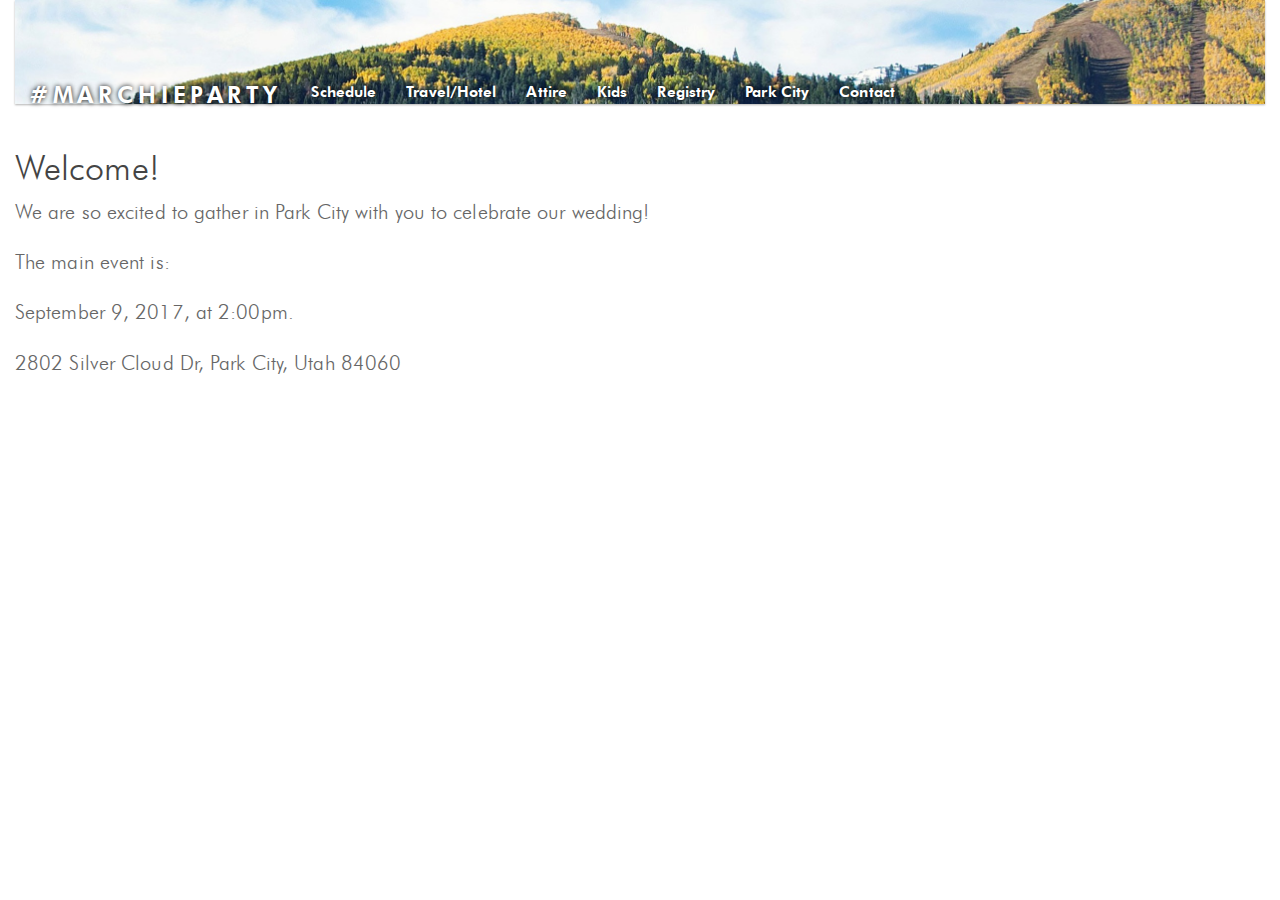
<file: index.html>
<!DOCTYPE html>
<html>
    <head>
        <meta charset="utf-8">
            <meta name="robots" content="noindex"/>
        <meta http-equiv="X-UA-Compatible" content="IE=edge">
        <title>Maile & Mike - Wedding</title>
        <link rel="stylesheet" href="css/bootstrap.css">
        <meta name="viewport" content="width=device-width, initial-scale=1">
        <link rel="stylesheet" href="css/laluz.css">
        <link rel="icon" href="img/icon.gif" type="image/gif" />
    </head>
    <body>
        <div class="container-fluid">
            <div id="header"></div>
        </div>
        <div class="container-fluid">
            <h3>Welcome!</h3>
            <p class="lead">We are so excited to gather in Park City with you to celebrate our wedding!</p>
                <p class="lead">The main event is:</p>
                <p class="lead">September 9, 2017, at 2:00pm.</p>
                <p class="lead">2802 Silver Cloud Dr, Park City, Utah 84060</p>
                <div class="map" id="map">
                    <iframe src="https://www.google.com/maps/embed/v1/place?key=AIzaSyCntHXOONf1ITETKw8DdtGgzZOIrFEelnw&q=2802+Silver+Cloud+Dr%2C+Park+City%2C+UT+84060&attribution_source=Marchie+Party&attribution_ios_deep_link_id=comgooglemaps://?daddr=2802+Silver+Cloud+Dr%2C+Park+City%2C+UT+84060&zoom=11&center=40.681907,-111.485753" width="100%" height="400" frameborder="0" style="border:0"></iframe>
                </div>
        </div>
        <div id="footer"></div>
        <script src="https://ajax.googleapis.com/ajax/libs/jquery/1.12.4/jquery.min.js"></script>
        <script src="https://maxcdn.bootstrapcdn.com/bootstrap/3.3.7/js/bootstrap.min.js" integrity="sha384-Tc5IQib027qvyjSMfHjOMaLkfuWVxZxUPnCJA7l2mCWNIpG9mGCD8wGNIcPD7Txa" crossorigin="anonymous"></script>
        <script src="js/header.js"></script>
        <!-- Start of StatCounter code -->
        <script type="text/javascript">
        var sc_project=11395513; var sc_invisible=1; var sc_security="97cbfa52"; var scJsHost = (("https:" == document.location.protocol) ? "https://secure." : "http://www."); document.write("<sc"+"ript type='text/javascript' src='" +
        scJsHost+"statcounter.com/counter/counter.js'></"+"script>"); </script><noscript><div class="statcounter"><a title="web analytics" href="http://statcounter.com/" target="_blank"><img class="statcounter" src="//c.statcounter.com/11395513/0/97cbfa52/1/" alt="web analytics"></a></div></noscript><!-- End of StatCounter code->
    </body>
</html>
</file>
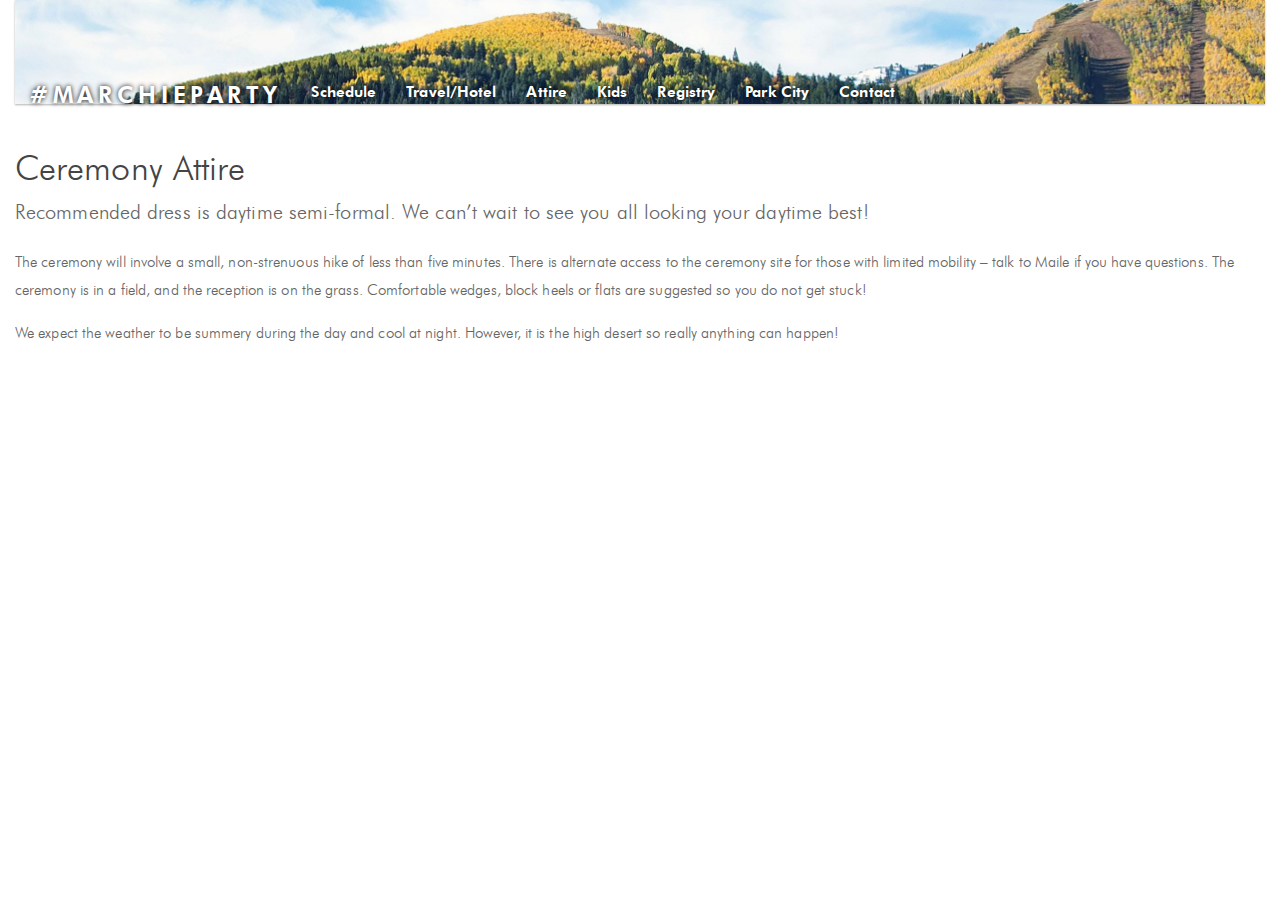
<file: attire.html>
<!DOCTYPE html>
<html>
    <head>
        <meta name="robots" content="noindex"/>
        <meta charset="utf-8">
        <meta http-equiv="X-UA-Compatible" content="IE=edge">
        <title>Maile & Mike - Wedding</title>
        <link rel="stylesheet" href="css/bootstrap.css">
        <meta name="viewport" content="width=device-width, initial-scale=1">
        <link rel="stylesheet" href="css/laluz.css">
        <link rel="icon" href="img/icon.gif" type="image/gif" />

    </head>
    <body>
        <!-- <h3>About</h3> -->
        <div class="container-fluid">
            <div id="header"></div>
        </div>
        <div class="container-fluid">

            <h3>Ceremony Attire</h3>
            <p class="lead">Recommended dress is daytime semi-formal. We can’t wait to see you all looking your daytime best!</p><p>The ceremony will involve a small, non-strenuous hike of less than five minutes. There is alternate access to the ceremony site for those with limited mobility – talk to Maile if you have questions. The ceremony is in a field, and the reception is on the grass. Comfortable wedges, block heels or flats are suggested so you do not get stuck!</p>
            <p>We expect the weather to be summery during the day and cool at night. However, it is the high desert so really anything can happen!</p>
        </div>
        <script src="https://ajax.googleapis.com/ajax/libs/jquery/1.12.4/jquery.min.js"></script>
        <script src="https://maxcdn.bootstrapcdn.com/bootstrap/3.3.7/js/bootstrap.min.js" integrity="sha384-Tc5IQib027qvyjSMfHjOMaLkfuWVxZxUPnCJA7l2mCWNIpG9mGCD8wGNIcPD7Txa" crossorigin="anonymous"></script>
        <script src="js/header.js"></script>
        <!-- Start of StatCounter code -->
        <script type="text/javascript">
        var sc_project=11395513; var sc_invisible=1; var sc_security="97cbfa52"; var scJsHost = (("https:" == document.location.protocol) ? "https://secure." : "http://www."); document.write("<sc"+"ript type='text/javascript' src='" +
        scJsHost+"statcounter.com/counter/counter.js'></"+"script>"); </script><noscript><div class="statcounter"><a title="web analytics" href="http://statcounter.com/" target="_blank"><img class="statcounter" src="//c.statcounter.com/11395513/0/97cbfa52/1/" alt="web analytics"></a></div></noscript><!-- End of StatCounter code->
    </body>
</html>
</file>
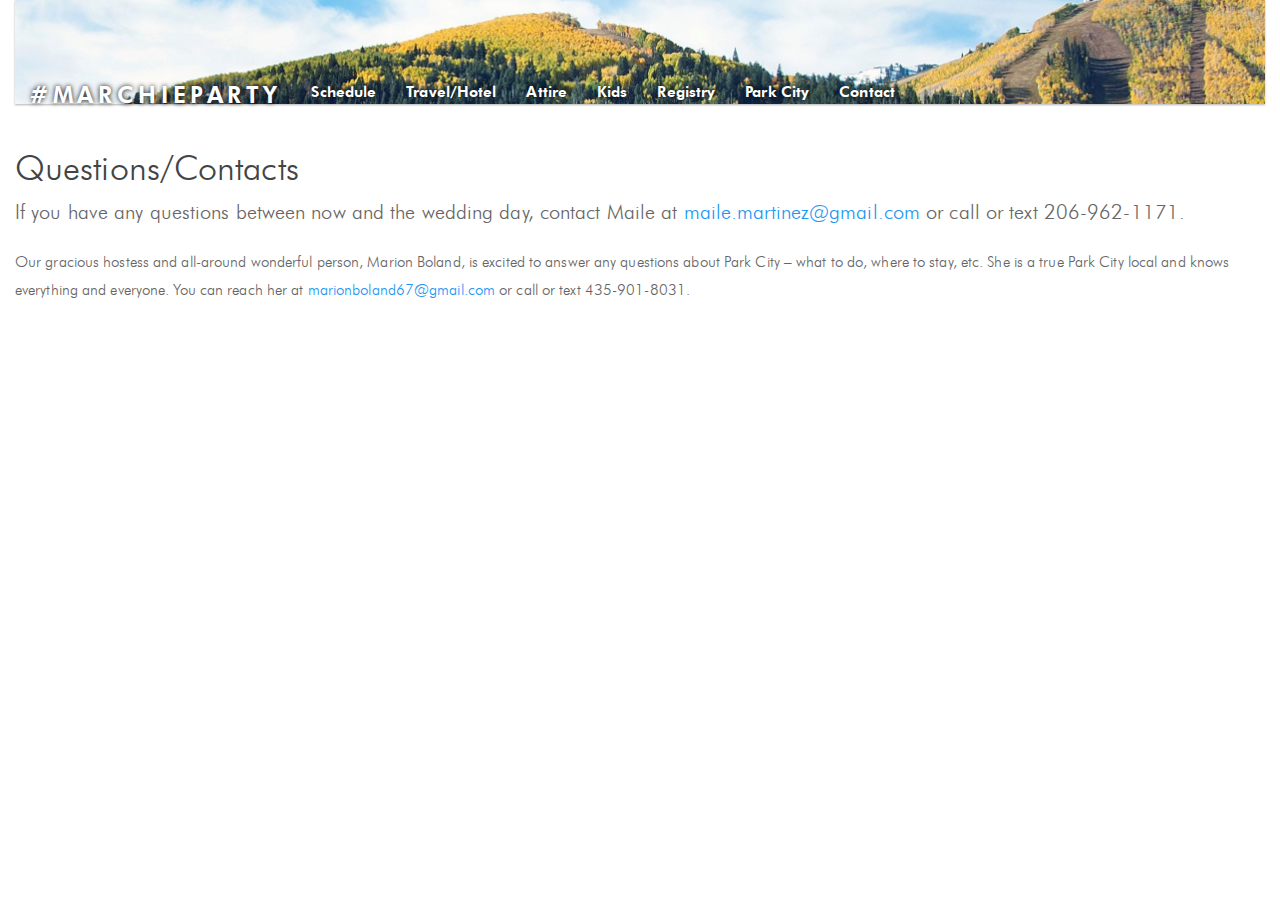
<file: contact.html>
<!DOCTYPE html>
<html>
    <head>
        <meta charset="utf-8">
            <meta name="robots" content="noindex"/>
        <meta http-equiv="X-UA-Compatible" content="IE=edge">
        <title>Maile & Mike - Wedding</title>
        <link rel="stylesheet" href="css/bootstrap.css">
        <meta name="viewport" content="width=device-width, initial-scale=1">
        <link rel="stylesheet" href="css/laluz.css">
        <link rel="icon" href="img/icon.gif" type="image/gif" />
    </head>
    <body>
        <!-- <h3>About</h3> -->
        <div class="container-fluid">
            <div id="header"></div>
        </div>
        <div class="container-fluid">
            <h3>Questions/Contacts</h3>
            <p class="lead">
                If you have any questions between now and the wedding day, contact Maile at <a href="mailto:maile.martinez@gmail.com">maile.martinez@gmail.com</a> or call or text 206-962-1171.
            </p>
            <p>Our gracious hostess and all-around wonderful person, Marion Boland, is excited to answer any questions about Park City – what to do, where to stay, etc. She is a true Park City local and knows everything and everyone.
            You can reach her at <a href="mailto:marionboland67@gmail.com">marionboland67@gmail.com</a> or call or text 435-901-8031.</p>
        </div>
        <script src="https://ajax.googleapis.com/ajax/libs/jquery/1.12.4/jquery.min.js"></script>
        <script src="https://maxcdn.bootstrapcdn.com/bootstrap/3.3.7/js/bootstrap.min.js" integrity="sha384-Tc5IQib027qvyjSMfHjOMaLkfuWVxZxUPnCJA7l2mCWNIpG9mGCD8wGNIcPD7Txa" crossorigin="anonymous"></script>
        <script src="js/header.js"></script>
        <!-- Start of StatCounter code -->
        <script type="text/javascript">
        var sc_project=11395513; var sc_invisible=1; var sc_security="97cbfa52"; var scJsHost = (("https:" == document.location.protocol) ? "https://secure." : "http://www."); document.write("<sc"+"ript type='text/javascript' src='" +
        scJsHost+"statcounter.com/counter/counter.js'></"+"script>"); </script><noscript><div class="statcounter"><a title="web analytics" href="http://statcounter.com/" target="_blank"><img class="statcounter" src="//c.statcounter.com/11395513/0/97cbfa52/1/" alt="web analytics"></a></div></noscript><!-- End of StatCounter code->
    </body>
</html>
</file>
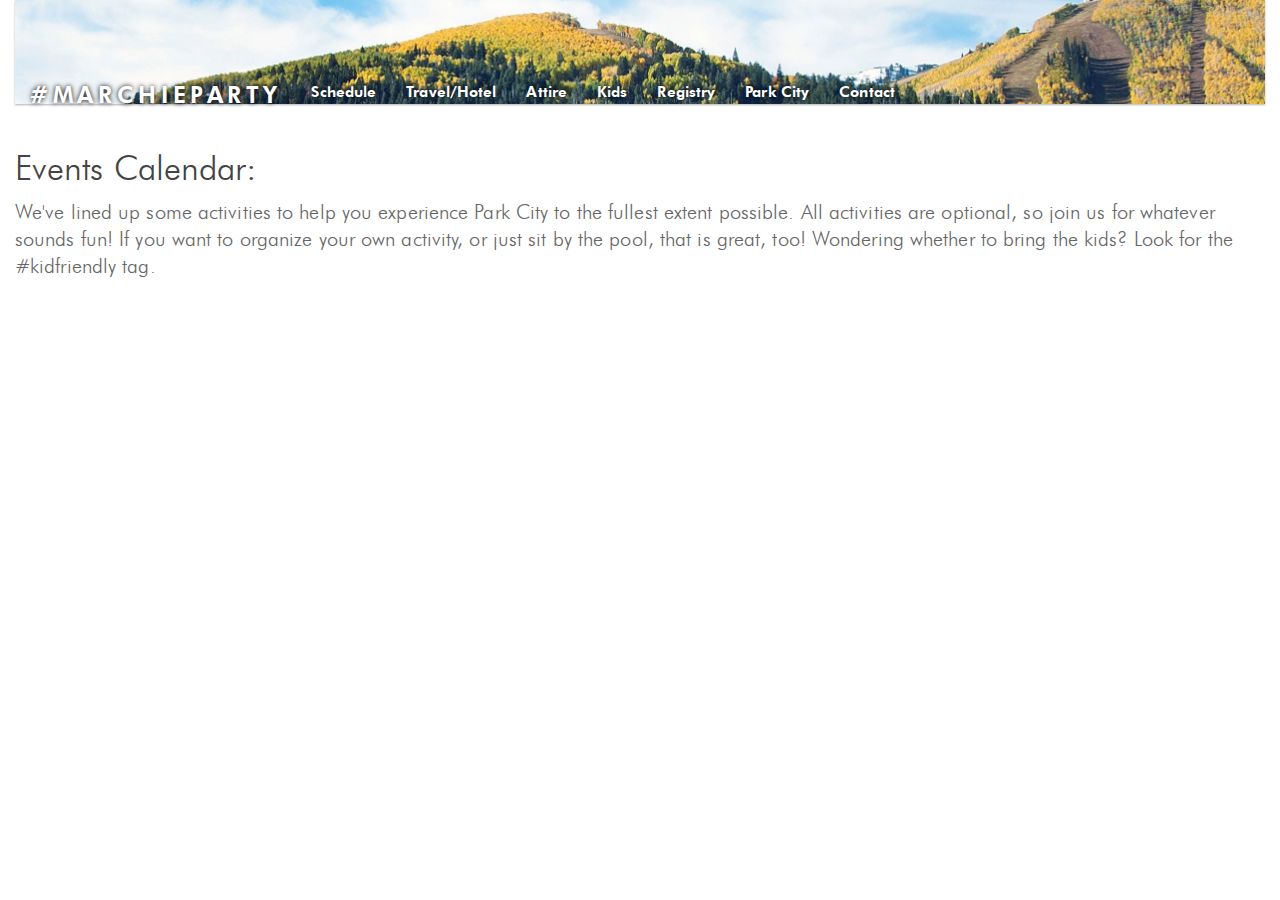
<file: events.html>
<!DOCTYPE html>
<html>
    <head>
        <meta charset="utf-8">
            <meta name="robots" content="noindex"/>
        <meta http-equiv="X-UA-Compatible" content="IE=edge">
        <title>Maile & Mike - Wedding</title>
        <link rel="stylesheet" href="css/bootstrap.css">
        <meta name="viewport" content="width=device-width, initial-scale=1">
        <link rel="stylesheet" href="css/laluz.css">
        <link rel="icon" href="img/icon.gif" type="image/gif" />
    </head>
    <body>
        <!-- <h3>About</h3> -->
        <div class="container-fluid">
            <div id="header"></div>
        </div>
        <div class="container-fluid">

            <h3>Events Calendar:</h3>
            <p class="lead">We've lined up some activities to help you experience Park City to the fullest extent possible. All activities are optional, so join us for whatever sounds fun! If you want to organize your own activity, or just sit by the pool, that is great, too! Wondering whether to bring the kids? Look for the #kidfriendly tag.</p>
            <div data-tockify-component="calendar" data-tockify-calendar="marchie.party"></div>

        </div>
        <script src="https://ajax.googleapis.com/ajax/libs/jquery/1.12.4/jquery.min.js"></script>
        <script src="https://maxcdn.bootstrapcdn.com/bootstrap/3.3.7/js/bootstrap.min.js" integrity="sha384-Tc5IQib027qvyjSMfHjOMaLkfuWVxZxUPnCJA7l2mCWNIpG9mGCD8wGNIcPD7Txa" crossorigin="anonymous"></script>
        <script data-cfasync="false" data-tockify-script="embed" src="https://public.tockify.com/browser/embed.js"></script>
        <script src="js/header.js"></script>
        <!-- Start of StatCounter code -->
        <script type="text/javascript">
        var sc_project=11395513; var sc_invisible=1; var sc_security="97cbfa52"; var scJsHost = (("https:" == document.location.protocol) ? "https://secure." : "http://www."); document.write("<sc"+"ript type='text/javascript' src='" +
        scJsHost+"statcounter.com/counter/counter.js'></"+"script>"); </script><noscript><div class="statcounter"><a title="web analytics" href="http://statcounter.com/" target="_blank"><img class="statcounter" src="//c.statcounter.com/11395513/0/97cbfa52/1/" alt="web analytics"></a></div></noscript><!-- End of StatCounter code->
    </body>
</html>
</file>
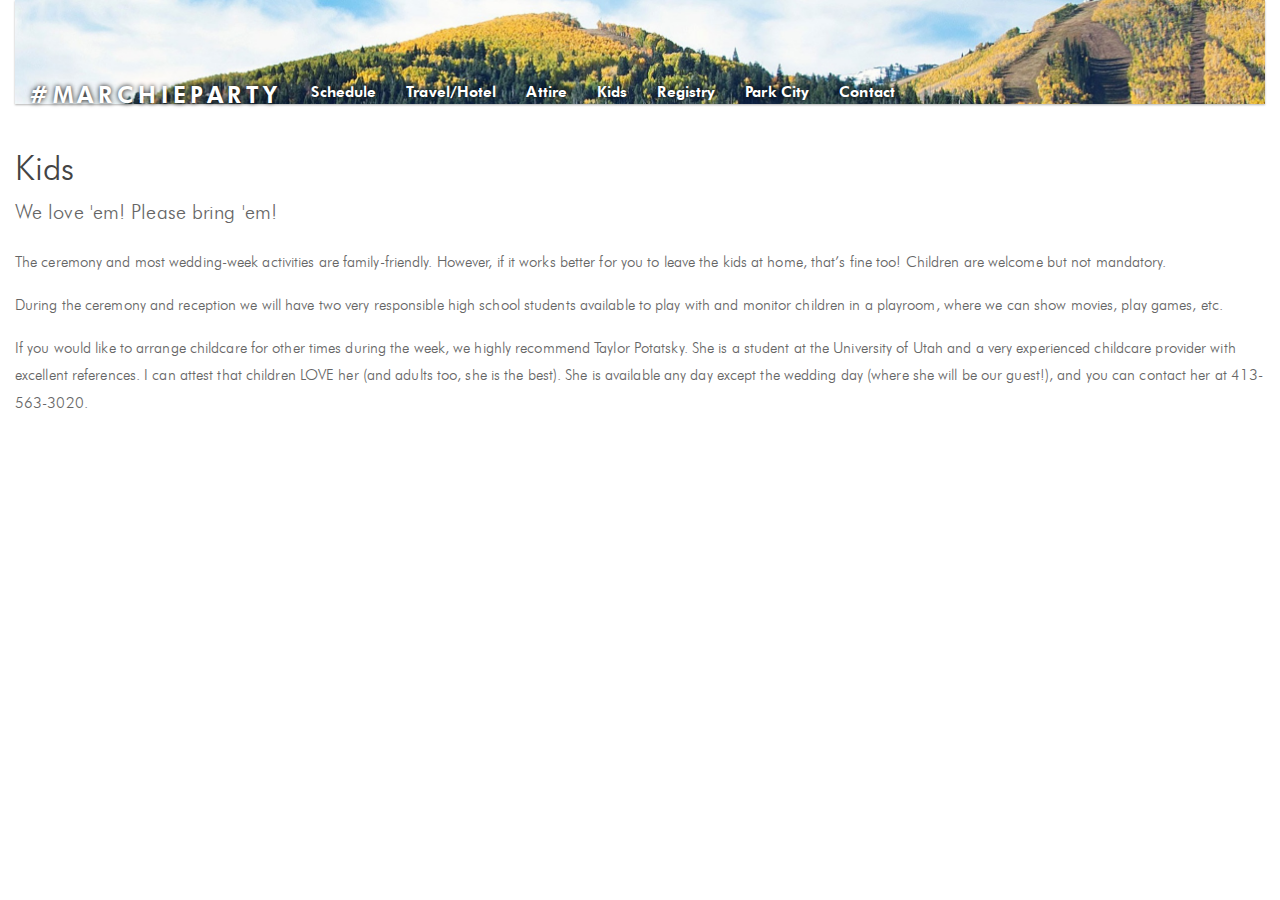
<file: kids.html>
<!DOCTYPE html>
<html>
    <head>
        <meta charset="utf-8">
            <meta name="robots" content="noindex"/>
        <meta http-equiv="X-UA-Compatible" content="IE=edge">
        <title>Maile & Mike - Wedding</title>
        <link rel="stylesheet" href="css/bootstrap.css">
        <meta name="viewport" content="width=device-width, initial-scale=1">
        <link rel="stylesheet" href="css/laluz.css">
        <link rel="icon" href="img/icon.gif" type="image/gif" />
    </head>
    <body>
        <!-- <h3>About</h3> -->
        <div class="container-fluid">
            <div id="header"></div>
        </div>
        <div class="container-fluid">
            <h3>Kids</h3>
            <p class="lead">
                We love 'em! Please bring 'em!
            </p>
            <p>The ceremony and most wedding-week activities are family-friendly. However, if it works better for you to leave the kids at home, that’s fine too! Children are welcome but not mandatory.
            <p>
            During the ceremony and reception we will have two very responsible high school students available to play with and monitor children in a playroom, where we can show movies, play games, etc.</p>
            <p>If you would like to arrange childcare for other times during the week, we highly recommend Taylor Potatsky. She is a student at the University of Utah and a very experienced childcare provider with excellent references. I can attest that children LOVE her (and adults too, she is the best). She is available any day except the wedding day (where she will be our guest!), and you can contact her at 413-563-3020.</p>

        </div>
        <script src="https://ajax.googleapis.com/ajax/libs/jquery/1.12.4/jquery.min.js"></script>
        <script src="https://maxcdn.bootstrapcdn.com/bootstrap/3.3.7/js/bootstrap.min.js" integrity="sha384-Tc5IQib027qvyjSMfHjOMaLkfuWVxZxUPnCJA7l2mCWNIpG9mGCD8wGNIcPD7Txa" crossorigin="anonymous"></script>
        <script src="js/header.js"></script>
        <!-- Start of StatCounter code -->
        <script type="text/javascript">
        var sc_project=11395513; var sc_invisible=1; var sc_security="97cbfa52"; var scJsHost = (("https:" == document.location.protocol) ? "https://secure." : "http://www."); document.write("<sc"+"ript type='text/javascript' src='" +
        scJsHost+"statcounter.com/counter/counter.js'></"+"script>"); </script><noscript><div class="statcounter"><a title="web analytics" href="http://statcounter.com/" target="_blank"><img class="statcounter" src="//c.statcounter.com/11395513/0/97cbfa52/1/" alt="web analytics"></a></div></noscript><!-- End of StatCounter code->
    </body>
</html>
</file>
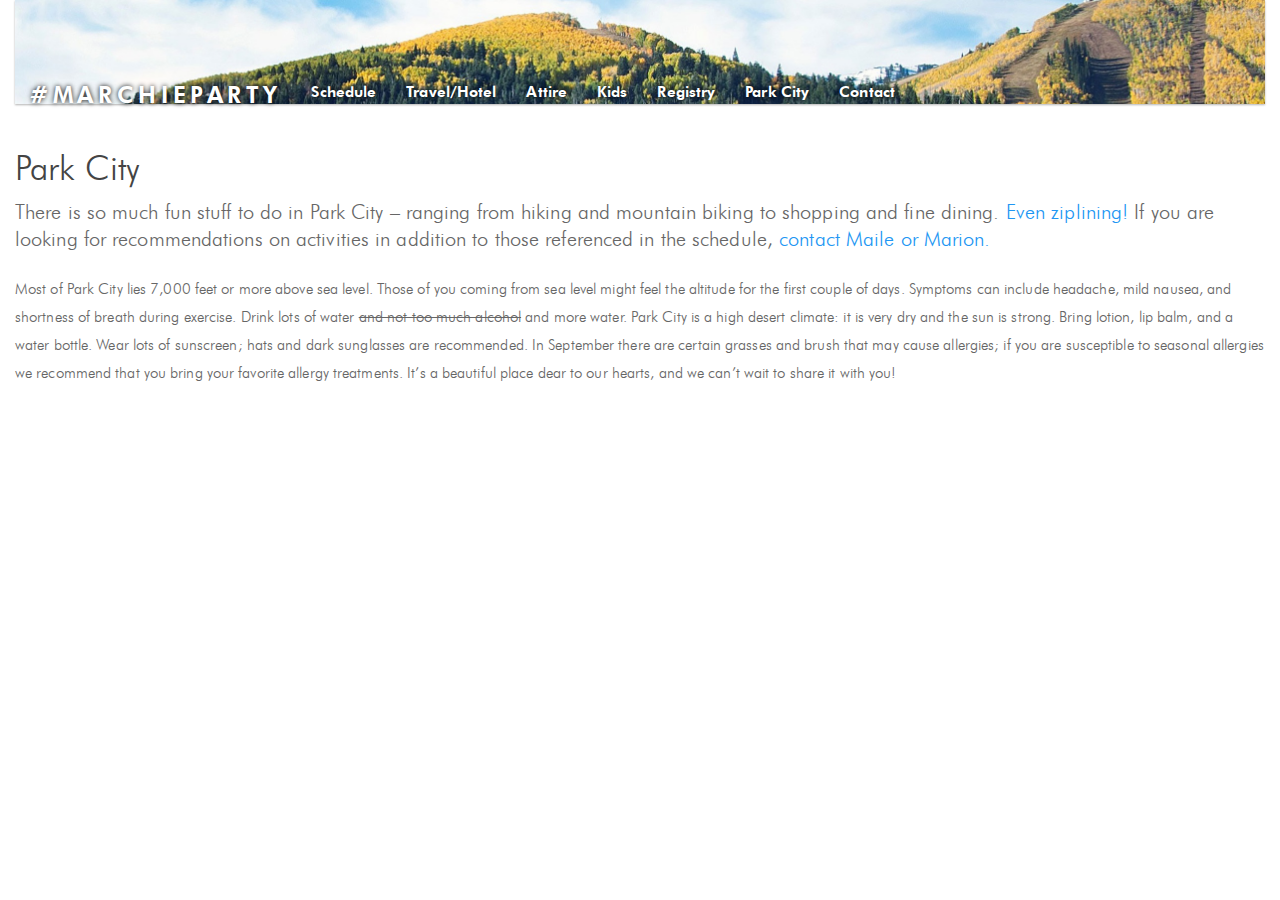
<file: parkcity.html>
<!DOCTYPE html>
<html>
    <head>
        <meta name="robots" content="noindex"/>
        <meta charset="utf-8">
        <meta http-equiv="X-UA-Compatible" content="IE=edge">
        <title>Maile & Mike - Wedding</title>
        <link rel="stylesheet" href="css/bootstrap.css">
        <meta name="viewport" content="width=device-width, initial-scale=1">
        <link rel="stylesheet" href="css/laluz.css">
        <link rel="icon" href="img/icon.gif" type="image/gif" />
    </head>
    <body>
        <!-- <h3>About</h3> -->
        <div class="container-fluid">
            <div id="header"></div>
        </div>
        <div class="container-fluid">

            <h3>Park City</h3>
            <p class="lead">There is so much fun stuff to do in Park City – ranging from hiking and mountain biking to shopping and fine dining. <a target="_blank" href="http://utaholympiclegacy.org/summer-activities-landing-page/">Even ziplining!</a> If you are looking for recommendations on activities in addition to those referenced in the schedule, <a href="contact.html">contact Maile or Marion.</a></p>
            <p>Most of Park City lies 7,000 feet or more above sea level. Those of you coming from sea level might feel the altitude for the first couple of days. Symptoms can include headache, mild nausea, and shortness of breath during exercise. Drink lots of water <del>and not too much alcohol</del> and more water. Park City is a high desert climate: it is very dry and the sun is strong. Bring lotion, lip balm, and a water bottle. Wear lots of sunscreen; hats and dark sunglasses are recommended. In September there are certain grasses and brush that may cause allergies; if you are susceptible to seasonal allergies we recommend that you bring your favorite allergy treatments. <b>It’s a beautiful place dear to our hearts, and we can’t wait to share it with you!</b></p>

        </div>
        <script src="https://ajax.googleapis.com/ajax/libs/jquery/1.12.4/jquery.min.js"></script>
        <script src="https://maxcdn.bootstrapcdn.com/bootstrap/3.3.7/js/bootstrap.min.js" integrity="sha384-Tc5IQib027qvyjSMfHjOMaLkfuWVxZxUPnCJA7l2mCWNIpG9mGCD8wGNIcPD7Txa" crossorigin="anonymous"></script>
        <script src="js/header.js"></script>
        <!-- Start of StatCounter code -->
        <script type="text/javascript">
        var sc_project=11395513; var sc_invisible=1; var sc_security="97cbfa52"; var scJsHost = (("https:" == document.location.protocol) ? "https://secure." : "http://www."); document.write("<sc"+"ript type='text/javascript' src='" +
        scJsHost+"statcounter.com/counter/counter.js'></"+"script>"); </script><noscript><div class="statcounter"><a title="web analytics" href="http://statcounter.com/" target="_blank"><img class="statcounter" src="//c.statcounter.com/11395513/0/97cbfa52/1/" alt="web analytics"></a></div></noscript><!-- End of StatCounter code->
    </body>
</html>
</file>
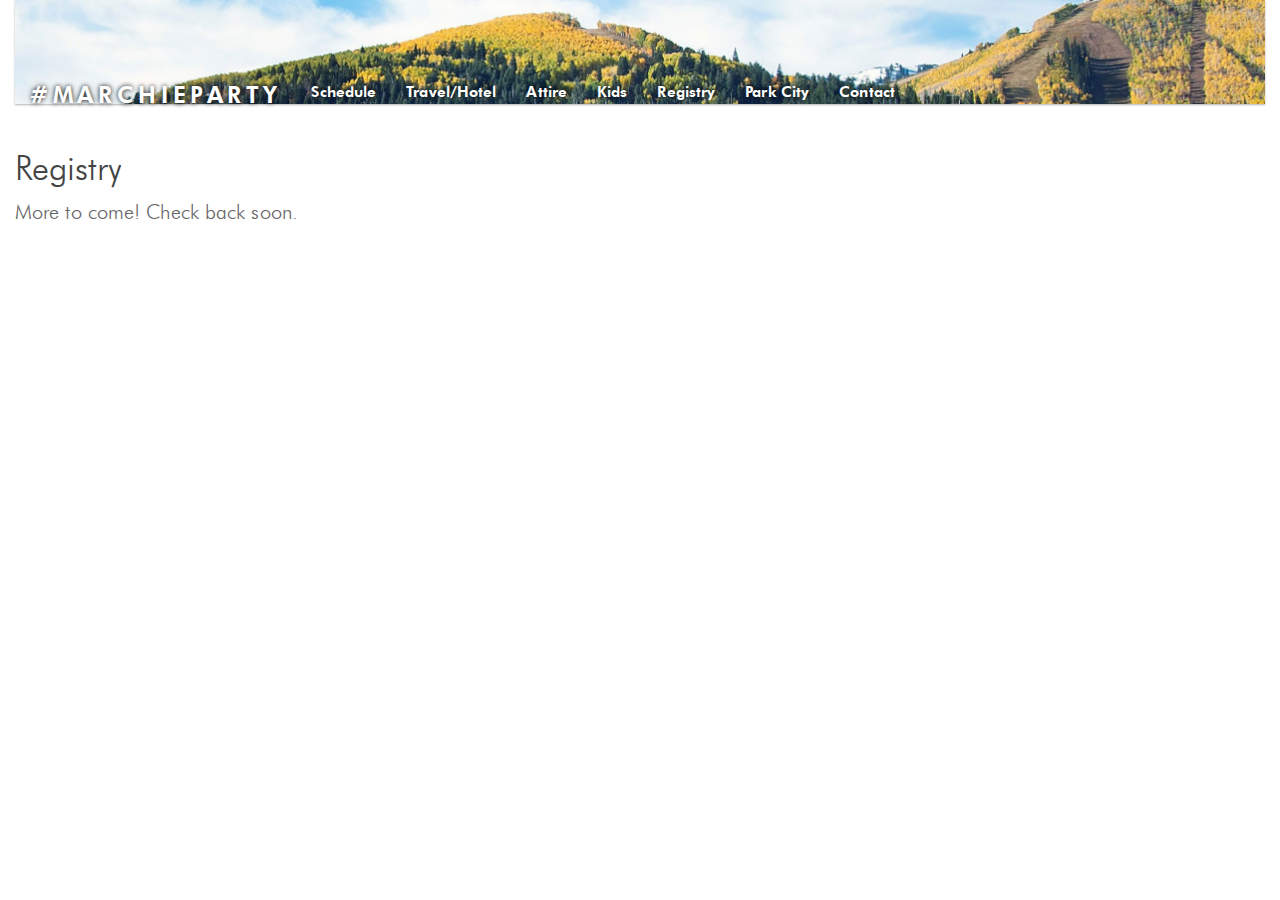
<file: registry.html>
<!DOCTYPE html>
<html>
    <head>
        <meta name="robots" content="noindex"/>
        <meta charset="utf-8">
        <meta http-equiv="X-UA-Compatible" content="IE=edge">
        <title>Maile & Mike - Wedding</title>
        <link rel="stylesheet" href="css/bootstrap.css">
        <meta name="viewport" content="width=device-width, initial-scale=1">
        <link rel="stylesheet" href="css/laluz.css">
        <link rel="icon" href="img/icon.gif" type="image/gif" />
    </head>
    <body>
        <!-- <h3>About</h3> -->
        <div class="container-fluid">
            <div id="header"></div>
        </div>
        <div class="container-fluid">
            <h3>Registry</h3>
            <p class="lead">More to come! Check back soon.</p>
        </div>
        <script src="https://ajax.googleapis.com/ajax/libs/jquery/1.12.4/jquery.min.js"></script>
        <script src="https://maxcdn.bootstrapcdn.com/bootstrap/3.3.7/js/bootstrap.min.js" integrity="sha384-Tc5IQib027qvyjSMfHjOMaLkfuWVxZxUPnCJA7l2mCWNIpG9mGCD8wGNIcPD7Txa" crossorigin="anonymous"></script>
        <script src="js/header.js"></script>
        <!-- Start of StatCounter code -->
        <script type="text/javascript">
        var sc_project=11395513; var sc_invisible=1; var sc_security="97cbfa52"; var scJsHost = (("https:" == document.location.protocol) ? "https://secure." : "http://www."); document.write("<sc"+"ript type='text/javascript' src='" +
        scJsHost+"statcounter.com/counter/counter.js'></"+"script>"); </script><noscript><div class="statcounter"><a title="web analytics" href="http://statcounter.com/" target="_blank"><img class="statcounter" src="//c.statcounter.com/11395513/0/97cbfa52/1/" alt="web analytics"></a></div></noscript><!-- End of StatCounter code->
    </body>
</html>
</file>
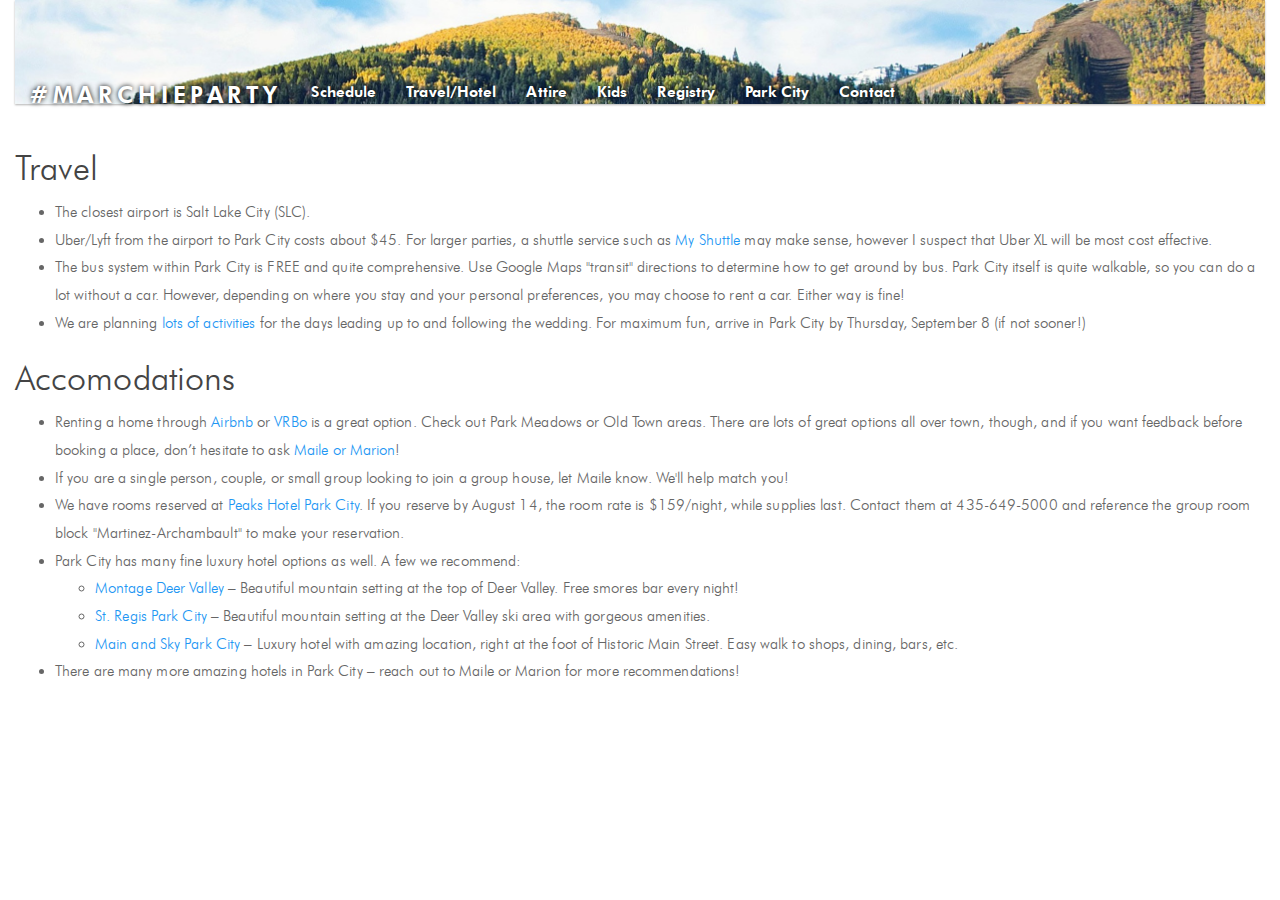
<file: travel.html>
<!DOCTYPE html>
<html>
    <head>
        <meta name="robots" content="noindex"/>
        <meta charset="utf-8">
        <meta http-equiv="X-UA-Compatible" content="IE=edge">
        <title>Maile & Mike - Wedding</title>
        <link rel="stylesheet" href="css/bootstrap.css">
        <meta name="viewport" content="width=device-width, initial-scale=1">
        <link rel="stylesheet" href="css/laluz.css">
        <link rel="icon" href="img/icon.gif" type="image/gif" />
    </head>
    <body>
        <!-- <h3>About</h3> -->
        <div class="container-fluid">
            <div id="header"></div>
        </div>
        <div class="container-fluid">
            <h3>Travel</h3>
            <ul>
                <li>The closest airport is Salt Lake City (SLC).</li>
                <li>Uber/Lyft from the airport to Park City costs about $45. For larger parties, a shuttle service such as <a target="_blank" href="http://www.myshuttleparkcityutah.com/">My Shuttle</a> may make sense, however I suspect that Uber XL will be most cost effective.</li>
                <li>The bus system within Park City is FREE and quite comprehensive. Use Google Maps "transit" directions to determine how to get around by bus. Park City itself is quite walkable, so you can do a lot without a car. However, depending on where you stay and your personal preferences, you may choose to rent a car. Either way is fine!</li>
                <li>We are planning <a href="events.html">lots of activities</a> for the days leading up to and following the wedding. For maximum fun, arrive in Park City by Thursday, September 8 (if not sooner!)</li>
            </ul>
            <h3>Accomodations</h3>
            <ul style>
                <li>Renting a home through <a target="_blank" href="http://www.airbnb.com">Airbnb</a> or <a target="_blank" href="http://www.vrbo.com">VRBo</a> is a great option. Check out Park Meadows or Old Town areas. There are lots of great options all over town, though, and if you want feedback before booking a place, don’t hesitate to ask <a href="contact.html">Maile or Marion</a>!</li>
                <li>If you are a single person, couple, or small group looking to join a group house, let Maile know. We'll help match you!</li>
                <li>We have rooms reserved at <a target="_blank" href="http://www.parkcitypeaks.com/">Peaks Hotel Park City</a>. If you reserve by August 14, the room rate is $159/night, while supplies last. Contact them at 435-649-5000 and reference the group room block "Martinez-Archambault" to make your reservation.</li>
                <li>Park City has many fine luxury hotel options as well. A few we recommend:<ul>
                    <li><a target="_blank" href="https://www.montagehotels.com/deervalley/">Montage Deer Valley</a> – Beautiful mountain setting at the top of Deer Valley. Free smores bar every night!</li>
                    <li><a target="_blank" href="http://www.stregisdeervalley.com/">St. Regis Park City</a> – Beautiful mountain setting at the Deer Valley ski area with gorgeous amenities.</li>
                    <li><a target="_blank" href="http://www.skyparkcity.com/">Main and Sky Park City</a> – Luxury hotel with amazing location, right at the foot of Historic Main Street. Easy walk to shops, dining, bars, etc.</li>
                </ul></li>
                <li>There are many more amazing hotels in Park City – reach out to Maile or Marion for more recommendations!</li>
            </ul>
        </div>
        <script src="https://ajax.googleapis.com/ajax/libs/jquery/1.12.4/jquery.min.js"></script>
        <script src="https://maxcdn.bootstrapcdn.com/bootstrap/3.3.7/js/bootstrap.min.js" integrity="sha384-Tc5IQib027qvyjSMfHjOMaLkfuWVxZxUPnCJA7l2mCWNIpG9mGCD8wGNIcPD7Txa" crossorigin="anonymous"></script>
        <script src="js/header.js"></script>
        <!-- Start of StatCounter code -->
        <script type="text/javascript">
        var sc_project=11395513; var sc_invisible=1; var sc_security="97cbfa52"; var scJsHost = (("https:" == document.location.protocol) ? "https://secure." : "http://www."); document.write("<sc"+"ript type='text/javascript' src='" +
        scJsHost+"statcounter.com/counter/counter.js'></"+"script>"); </script><noscript><div class="statcounter"><a title="web analytics" href="http://statcounter.com/" target="_blank"><img class="statcounter" src="//c.statcounter.com/11395513/0/97cbfa52/1/" alt="web analytics"></a></div></noscript><!-- End of StatCounter code->
    </body>
</html>
</file>
<file: css/laluz.css>
@font-face {
    font-family: 'Futura Heavy';
    src: url('futuraheavy.ttf') format('truetype');
    src: url('futuraheavy-webfont.woff2') format('woff2'),
         url('futuraheavy-webfont.woff') format('woff');
    font-weight: normal;
    font-style: normal;
}

@font-face {
    font-family: 'Futura Light';
    src: url('futuraLight-webfont.woff2') format('woff2'),
         url('futuraLight-webfont.woff') format('woff');
    font-weight: normal;
    font-style: normal;
}

.navsmall {
    height: 5%;
    line-height: 0px;
}

body {
    font-family: 'Futura Light';
    font-size: 150%;
}

.customNavBar {
    font-family: 'Futura Heavy';
    text-shadow: 0px 0px 5px rgba(0, 0, 0, 1);
    background-image: url("../img/parkcityCropShort.jpg");
    background-size: cover;
    background-repeat: no-repeat;
    background-position: top left;
    padding-top: 100px;
}

.navbar-default .navbar-nav > li > a {
	color: white;
}

.navbar-default .navbar-brand {
	color: white;
    font-size: 155%;
    border: none;
}

.navbar-default .navbar-toggle .icon-bar {
    background-color: white;
}

.bottomAlign {
    padding-top: 20px;
    padding-bottom: 0px;
    vertical-align: bottom;
}

.navbar-nav > li > a {
  padding-bottom: 0px;
  vertical-align: bottom;
  color: white;
}

.navbar-default > li > a {
    color: white;
}

.singlespace {
        line-height: 50%;
}

.navbarDisappear {
    line-height: 15px;
}

@media (min-width: 300px) {
    .customNavBar {
        padding-top: 20px;
    }
}


@media (min-width: 767px) {
    .navbarDisappear {
      display: none;
    }
}


@media (min-width: 930px) {
      .navbarDisappear {
        display: inherit;
    }
}
</file>
